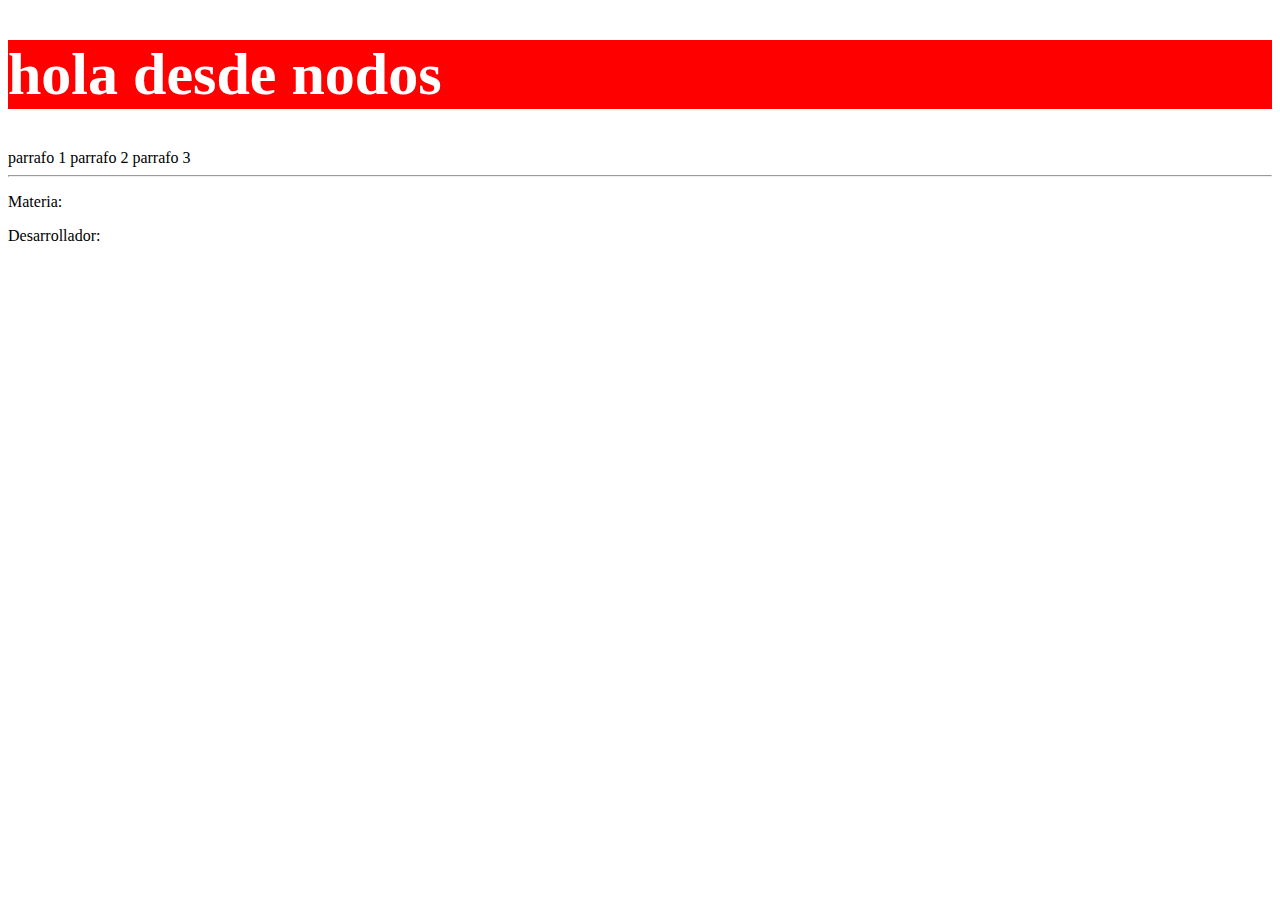
<file: index.html>
<!DOCTYPE html>
<html lang="en">
<head>
    <meta charset="UTF-8">
    <meta name="viewport" content="width=device-width, initial-scale=1.0">
    <title>Document object Model</title>
    <link rel="stylesheet" href="./estilos.css">
</head>
<body>
    <nav></nav>
    <main>
        <h1 class="letra">hola desde nodos</h1>
        <p1>parrafo 1</p1>
        <p2 class="p2">parrafo 2</p2>
        <p3>parrafo 3</p3>
      <!--<h1>titulo 1</h1>
        <h2 class="sub1">subtitulo 1</h2>
        <h2>subtitulo 3</h2>
        <p>parrafo 1</p>
        <p id="p2">parrafo 2</p>
        <p class="p3">parrafo 3</p>
        <span>
            <h2>subtitulo 3</h2>
            <p>parrafo 4</p>
            <p>parrafo 5</p>
        </span><-->
    
    
    
    
    
    </main>
    <footer>
        <hr>
        <p>Materia:</p>
        <p>Desarrollador:</p>

    </footer>
    <script src="./nodos.js"></script>
</body>
</html>
</file>
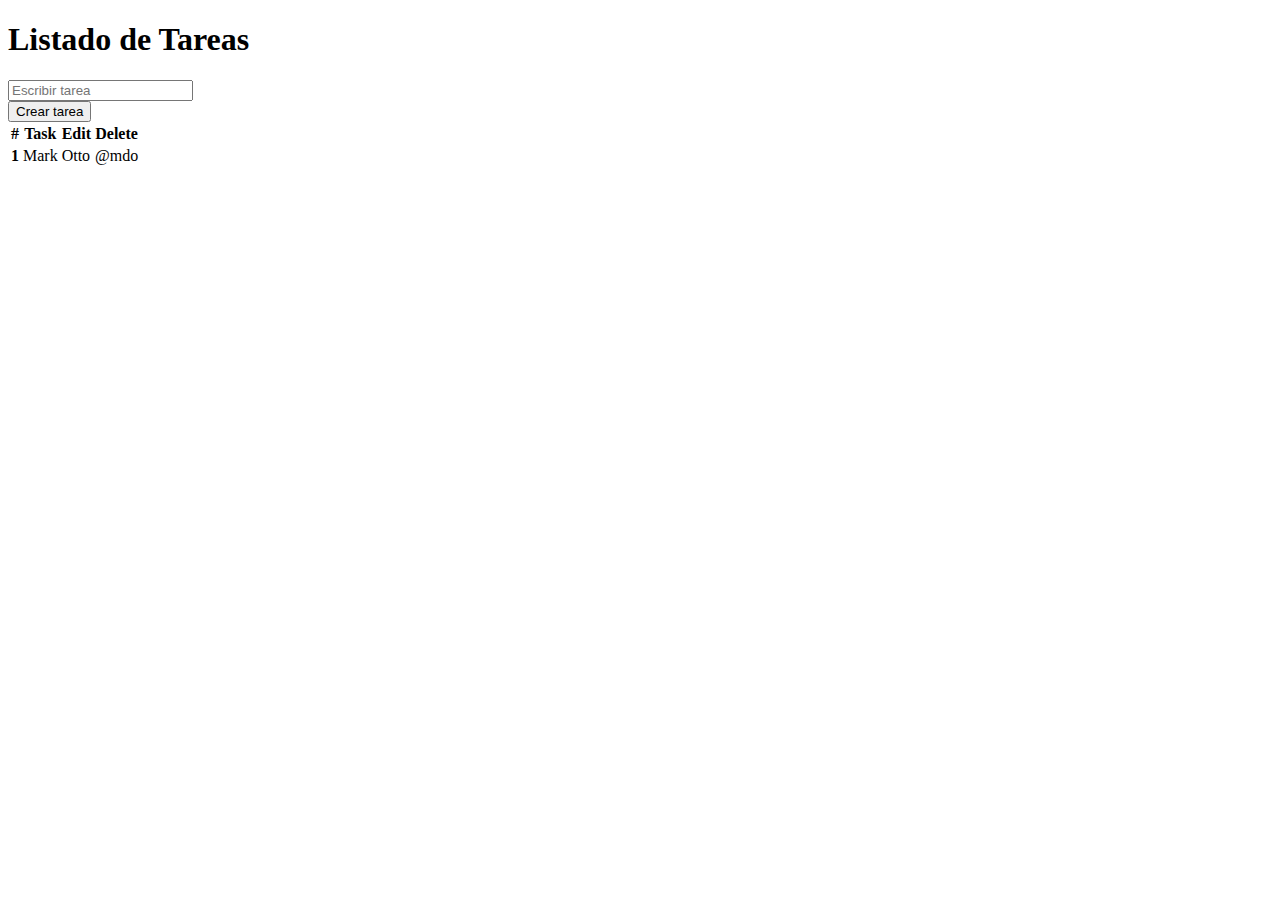
<file: Ejercicio12/ejercicio12.html>
<!DOCTYPE html>
<html lang="en">
<head>
    <meta charset="UTF-8">
    <meta name="viewport" content="width=device-width, initial-scale=1.0">
    <title>Crud-DOM</title>
    <link href="https://cdn.jsdelivr.net/npm/bootstrap@5.3.1/dist/css/bootstrap.min.css" rel="stylesheet" integrity="sha384-4bw+/aepP/YC94hEpVNVgiZdgIC5+VKNBQNGCHeKRQN+PtmoHDEXuppvnDJzQIu9" crossorigin="anonymous">
</head>
<body>
    <div class="container">
        <div class="row bg-primary py-3">
            <h1 class="text-center text-white">Listado de Tareas</h1>
        </div>
        <div class="row justify-content-center bg-info py-3">
            <div class="col-6">
                <input type="text" class="texto form-control" placeholder="Escribir tarea">
            </div>
            <div class="col-2">
                <button type="button" class="boton btn btn-light">Crear tarea</button>
            </div>
        </div>
        <div class="row">
            <table class="table">
                <thead>
                  <tr>
                    <th scope="col">#</th>
                    <th class="w-75" scope="col">Task</th>
                    <th scope="col">Edit</th>
                    <th scope="col">Delete</th>
                  </tr>
                </thead>
                <tbody>
                  <tr>
                    <th scope="row">1</th>
                    <td>Mark</td>
                    <td>Otto</td>
                    <td>@mdo</td>
                  </tr>
                </tbody>
              </table>
        </div>
    </div>
    

    <script src="./ejercicio12.js"></script>
    <script src="https://cdn.jsdelivr.net/npm/bootstrap@5.3.1/dist/js/bootstrap.bundle.min.js" integrity="sha384-HwwvtgBNo3bZJJLYd8oVXjrBZt8cqVSpeBNS5n7C8IVInixGAoxmnlMuBnhbgrkm" crossorigin="anonymous"></script>
</body>
</html>
</file>
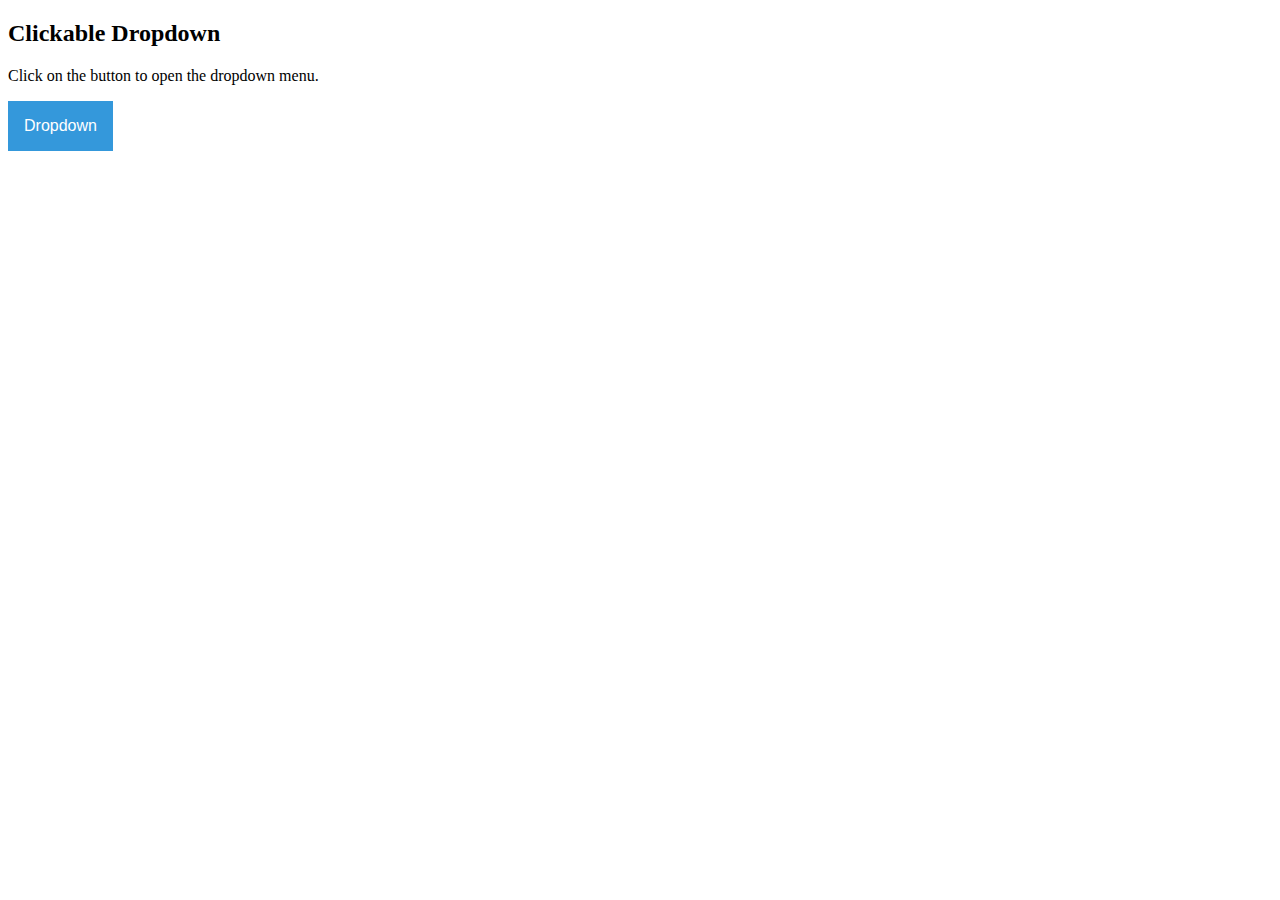
<file: Ejercicio2/ejercicio2.html>
<!DOCTYPE html>
<html>

<head>
    <meta name="viewport" content="width=device-width, initial-scale=1">
    <link rel="stylesheet" href="./ejercicio2.css">
</head>

<body>

    <h2>Clickable Dropdown</h2>
    <p>Click on the button to open the dropdown menu.</p>

    <div class="dropdown">
        <button class="dropbtn" id="dropdownButton">Dropdown</button>
        <div id="myDropdown" class="dropdown-content">
            <a href="#home">Home</a>
            <a href="#about">About</a>
            <a href="#contact">Contact</a>
        </div>
    </div>

    <script src="./ejercicio2.js"></script>
</body>

</html>
</file>
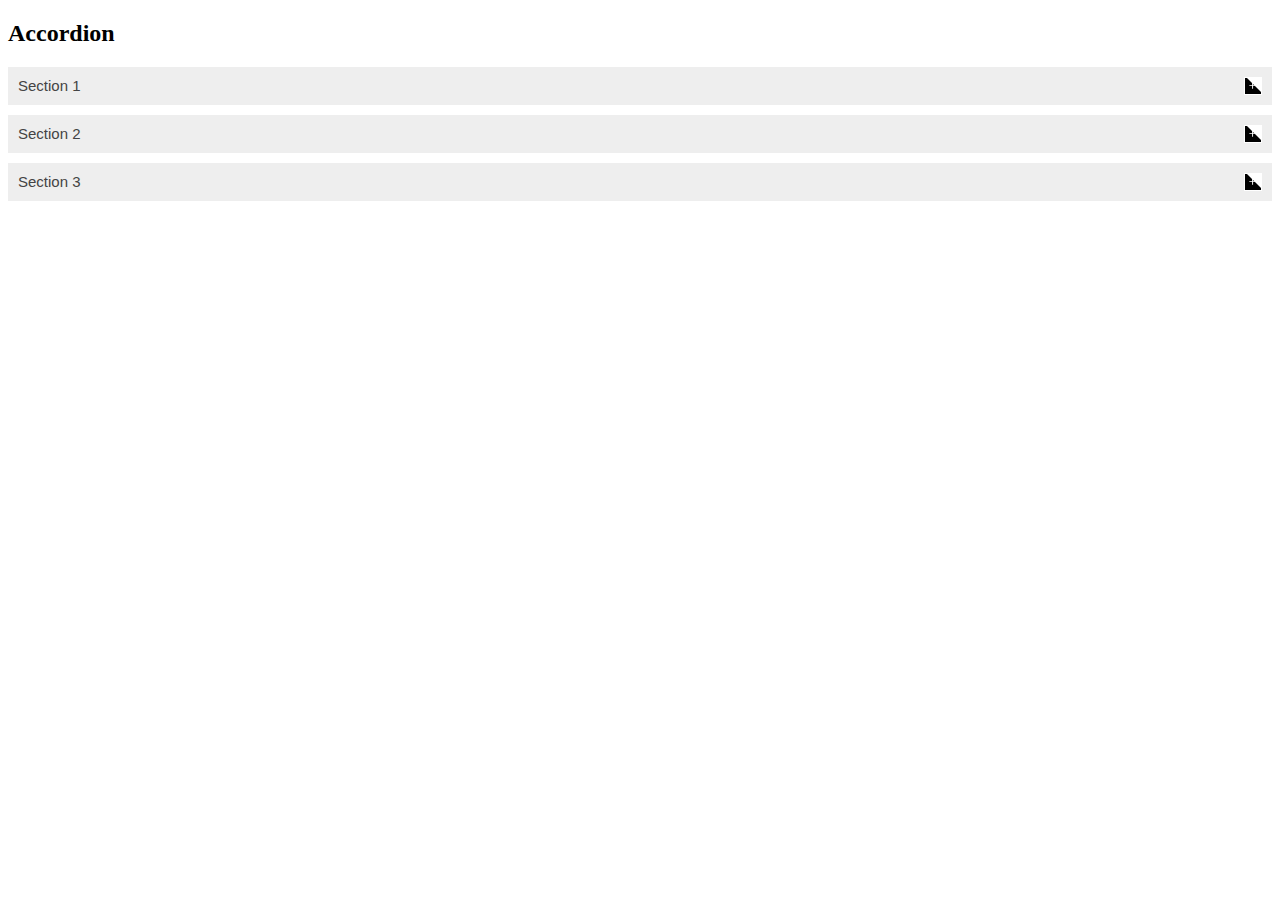
<file: Ejercicio4/Index4.html>
<!DOCTYPE html>
<html>

<head>
    <meta name="viewport" content="width=device-width, initial-scale=1">
    <link rel="stylesheet" href="./Ejercicio4.css">
</head>

<body>

    <h2>Accordion</h2>

    <div class="accordion">
        <button class="accordion-btn">Section 1<span class="arrow">
                <div tabindex="0" class="plusButton">
                    <svg class="plusIcon" xmlns="http://www.w3.org/2000/svg" viewBox="0 0 30 30">
                        <g mask="url(#mask0_21_345)">
                            <path
                                d="M13.75 23.75V16.25H6.25V13.75H13.75V6.25H16.25V13.75H23.75V16.25H16.25V23.75H13.75Z">
                            </path>
                        </g>
                    </svg>
                </div>
            </span>
        </button>
        <div class="panel">
            <p>Lorem ipsum dolor sit amet consectetur adipisicing elit. Nostrum ipsa fugiat sequi ex ut id, odit debitis totam quam sit quae ratione vel labore itaque, aspernatur et. Officiis libero fuga labore odit, incidunt assumenda quaerat quisquam in eaque a alias veritatis placeat minima recusandae reprehenderit. Ea iusto itaque dolor temporibus?</p>
        </div>
    </div>

    <div class="accordion">
        <button class="accordion-btn">Section 2<span class="arrow">
                <div tabindex="0" class="plusButton">
                    <svg class="plusIcon" xmlns="http://www.w3.org/2000/svg" viewBox="0 0 30 30">
                        <g mask="url(#mask0_21_345)">
                            <path
                                d="M13.75 23.75V16.25H6.25V13.75H13.75V6.25H16.25V13.75H23.75V16.25H16.25V23.75H13.75Z">
                            </path>
                        </g>
                    </svg>
                </div>
            </span>
            </span>
        </button>
        <div class="panel">
            <p>Lorem ipsum dolor sit amet consectetur adipisicing elit. Perferendis, harum porro earum omnis, temporibus nostrum, incidunt quas quibusdam odit tempora eius qui asperiores vitae odio sunt excepturi architecto consectetur sed modi ipsum vero? At, ipsam aliquam reprehenderit ratione asperiores adipisci iste, voluptates hic distinctio animi ex saepe illo. Doloremque, doloribus.</p>
        </div>
    </div>

    <div class="accordion">
        <button class="accordion-btn">Section 3<span class="arrow">
                 <div tabindex="0" class="plusButton">
                    <svg class="plusIcon" xmlns="http://www.w3.org/2000/svg" viewBox="0 0 30 30">
                        <g mask="url(#mask0_21_345)">
                            <path
                                d="M13.75 23.75V16.25H6.25V13.75H13.75V6.25H16.25V13.75H23.75V16.25H16.25V23.75H13.75Z">
                            </path>
                        </g>
                    </svg>
                </div>
        </span>
    </button>
        <div class="panel">
            <p>Lorem ipsum dolor sit amet consectetur adipisicing elit. Nam, quos nobis sit nulla vero repellendus cupiditate totam officiis dolores fuga dolor architecto enim laborum asperiores at culpa aut repudiandae possimus eaque molestiae expedita fugit itaque corporis modi. Explicabo consequatur, tempora eos officiis, alias magni, voluptatibus assumenda tenetur distinctio sunt veritatis.</p>
        </div>
    </div>

    <script src="./ejercicio4.js"></script>
</body>

</html>
</file>
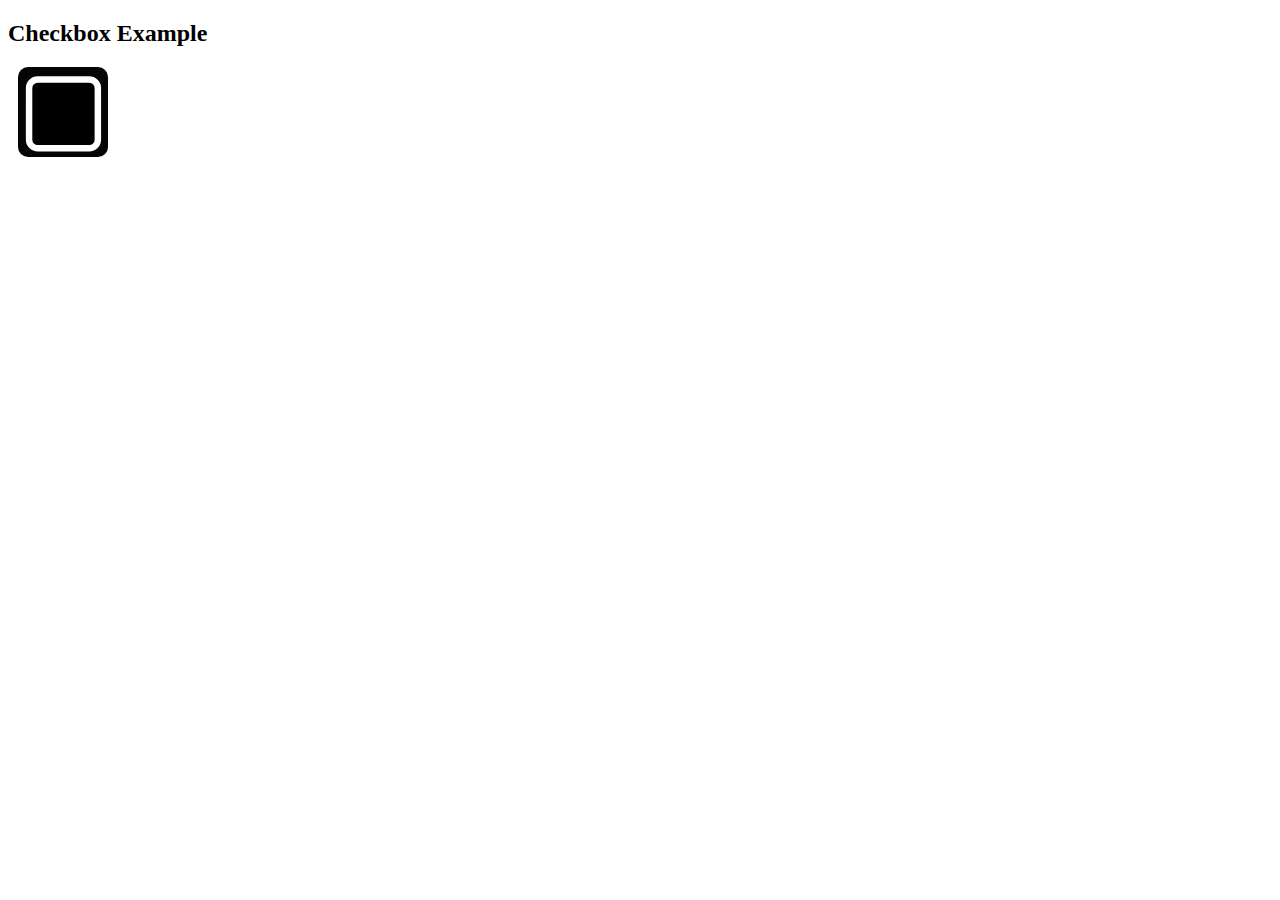
<file: Ejercicio5/Index5.html>
<!DOCTYPE html>
<html>

<head>
    <meta name="viewport" content="width=device-width, initial-scale=1">
    <link rel="stylesheet" href="./ejercicio5.css">
</head>

<body>

    <h2>Checkbox Example</h2>

    <div class="custom-checkbox">
        <label class="container">
            <label for="myCheck" class="checkbox-label">
                <input type="checkbox" id="myCheck">
                <svg viewBox="-1 0 67 66" height="6em" width="4.5em">
                    <path
                        d="M 0 16 V 56 A 8 8 90 0 0 8 64 H 56 A 8 8 90 0 0 64 56 V 8 A 8 8 90 0 0 56 0 H 8 A 8 8 90 0 0 0 8 V 16 L 32 48 L 64 16 V 8 A 8 8 90 0 0 56 0 H 8 A 8 8 90 0 0 0 8 V 56 A 8 8 90 0 0 8 64 H 56 A 8 8 90 0 0 64 56 V 16"
                        pathLength="575.0541381835938" class="path"></path>
                </svg>
            </label>
        </label>

    </div>
    <p id="text" style="display:none">Checkbox is CHECKED!</p>

    <script src="./ejercicio5.js"></script>
</body>

</html>
</file>
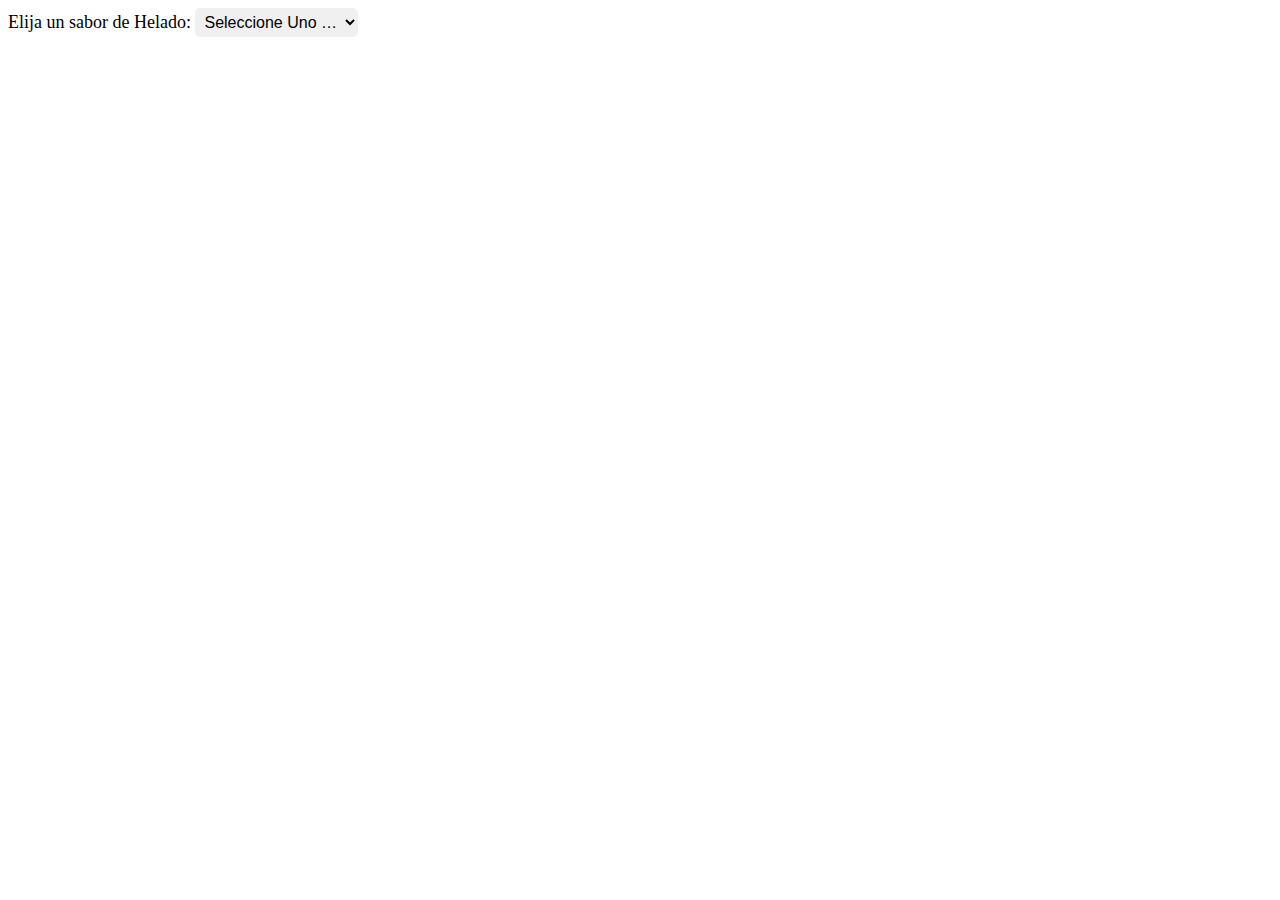
<file: Ejercicio6/index6.html>
<!DOCTYPE html>
<html>

<head>
    <meta name="viewport" content="width=device-width, initial-scale=1">
    <link rel="stylesheet" href="./ejercicio6.css">
</head>

<body>

    <label class="label">Elija un sabor de Helado:
        <select class="nieve" name="nieve">
            <option value="">Seleccione Uno …</option>
            <option value="chocolate">Chocolate</option>
            <option value="ron">Ron con Pasas</option>
            <option value="vainilla">Vainilla</option>
        </select>
    </label>

    <div class="resultado"></div>

    <script src="./ejercicio6.js"></script>
</body>

</html>
</file>
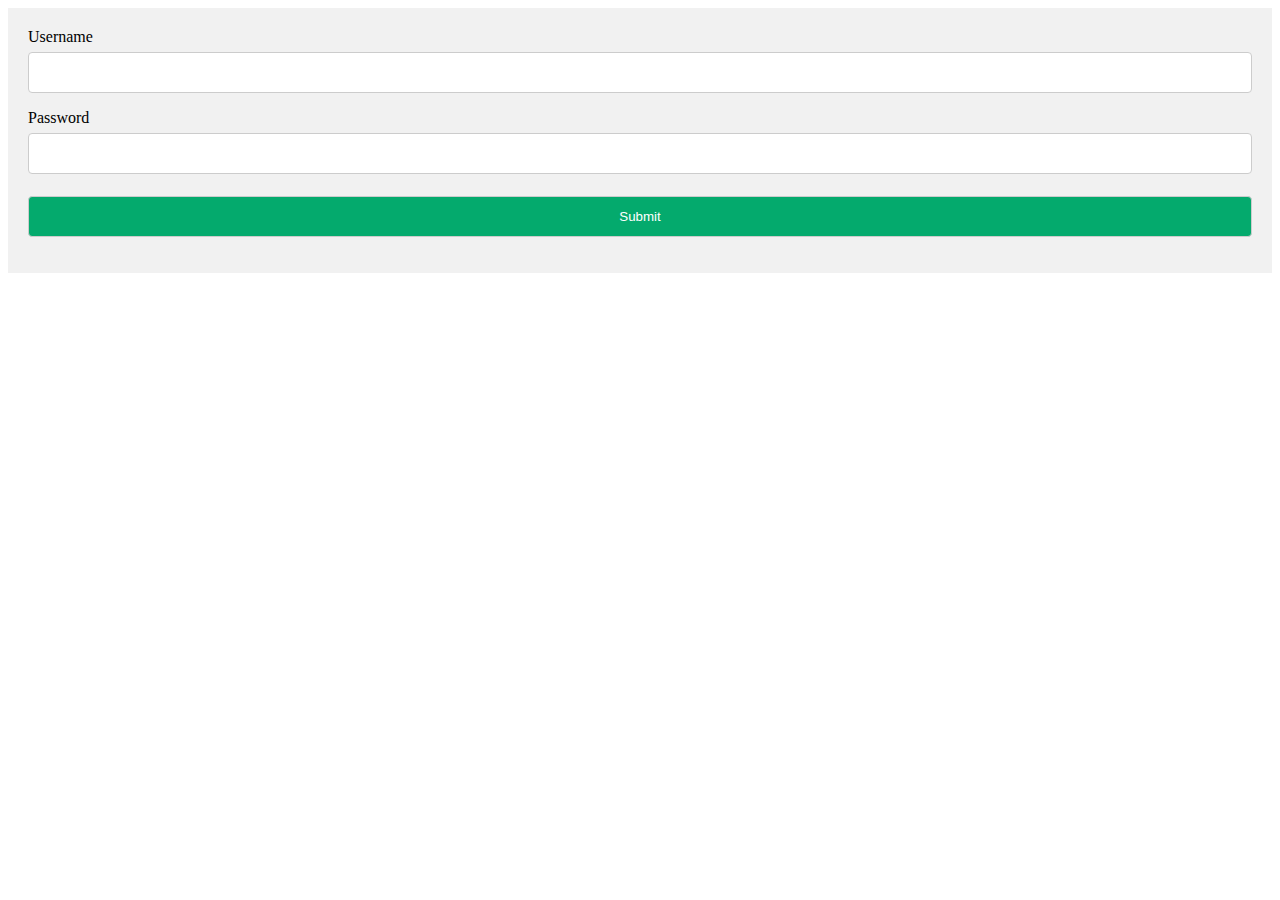
<file: Ejercicio7/index7.html>
<!DOCTYPE html>
<html>

<head>
    <meta name="viewport" content="width=device-width, initial-scale=1">
    <link rel="stylesheet" href="./ejercicio7.css">
</head>

<body>

    <div class="container">
        <form action="/action_page.php">
            <label for="usrname">Username</label>
            <input type="text" id="usrname" name="usrname" required>

            <label for="psw">Password</label>
            <input type="password" id="psw" name="psw" pattern="(?=.*\d)(?=.*[a-z])(?=.*[A-Z]).{8,}"
                title="Must contain at least one number and one uppercase and lowercase letter, and at least 8 or more characters"
                required>

            <input type="submit" value="Submit">
        </form>
    </div>

    <div id="message">
        <h3>Password must contain the following:</h3>
        <p id="letter" class="invalid">A <b>lowercase</b> letter</p>
        <p id="capital" class="invalid">A <b>capital (uppercase)</b> letter</p>
        <p id="number" class="invalid">A <b>number</b></p>
        <p id="length" class="invalid">Minimum <b>8 characters</b></p>
    </div>

    <script src="./ejercicio7.js"></script>
</body>

</html>
</file>
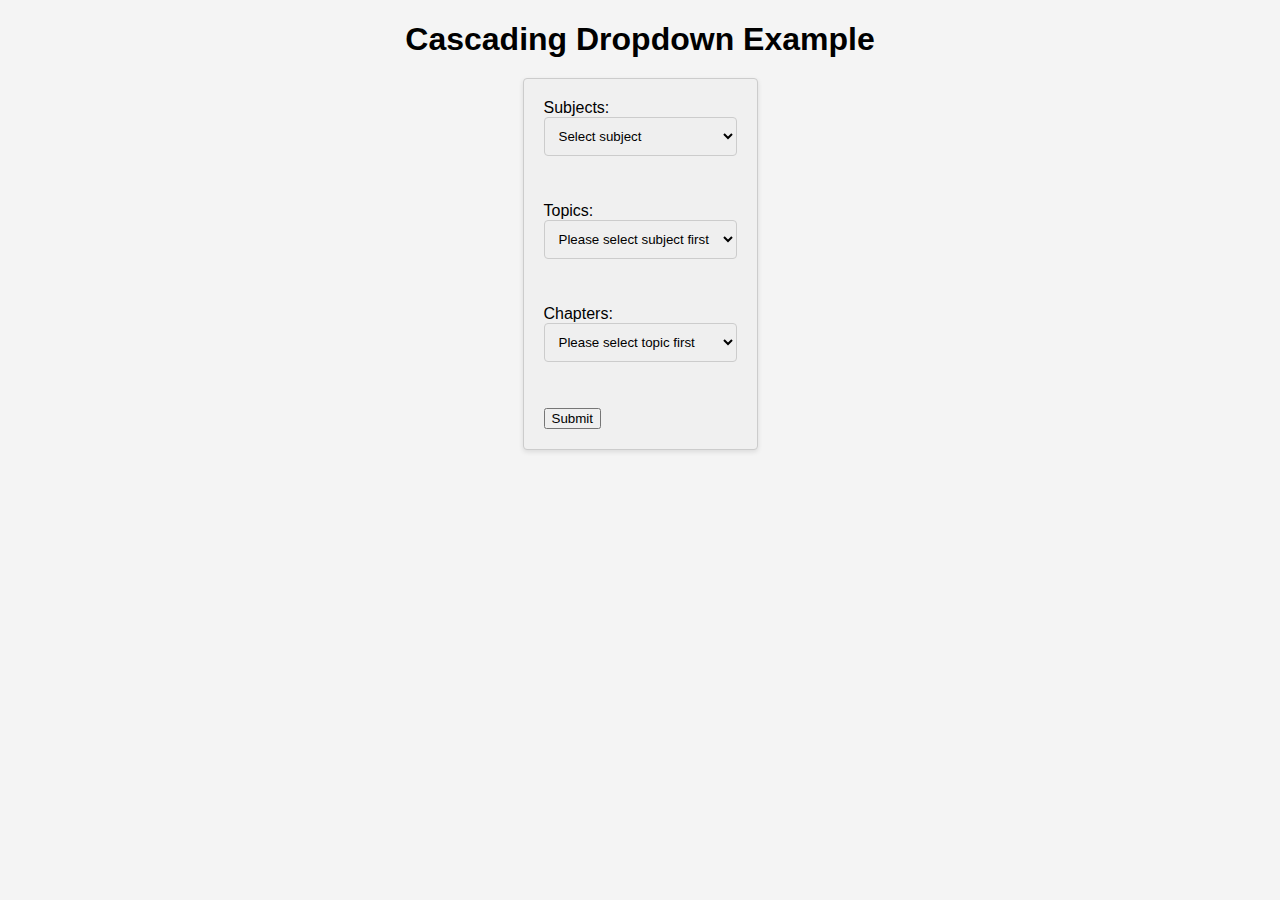
<file: Ejercicio8/index8.html>
<!DOCTYPE html>
<html>

<head>
    <meta name="viewport" content="width=device-width, initial-scale=1">
    <link rel="stylesheet" href="./ejercicio8.css">
</head>

<body>

    <h1>Cascading Dropdown Example</h1> 
    <form name="form1" id="form1" action="/action_page.php">
        Subjects: <select name="subject" id="subject">
            <option value="" selected="selected">Select subject</option>
        </select>
        <br><br>
        Topics: <select name="topic" id="topic">
            <option value="" selected="selected">Please select subject first</option>
        </select>
        <br><br>
        Chapters: <select name="chapter" id="chapter">
            <option value="" selected="selected">Please select topic first</option>
        </select>
        <br><br>
        <input type="submit" value="Submit">
    </form>

    <script src="./ejercicio8.js"></script>
</body>

</html>
</file>
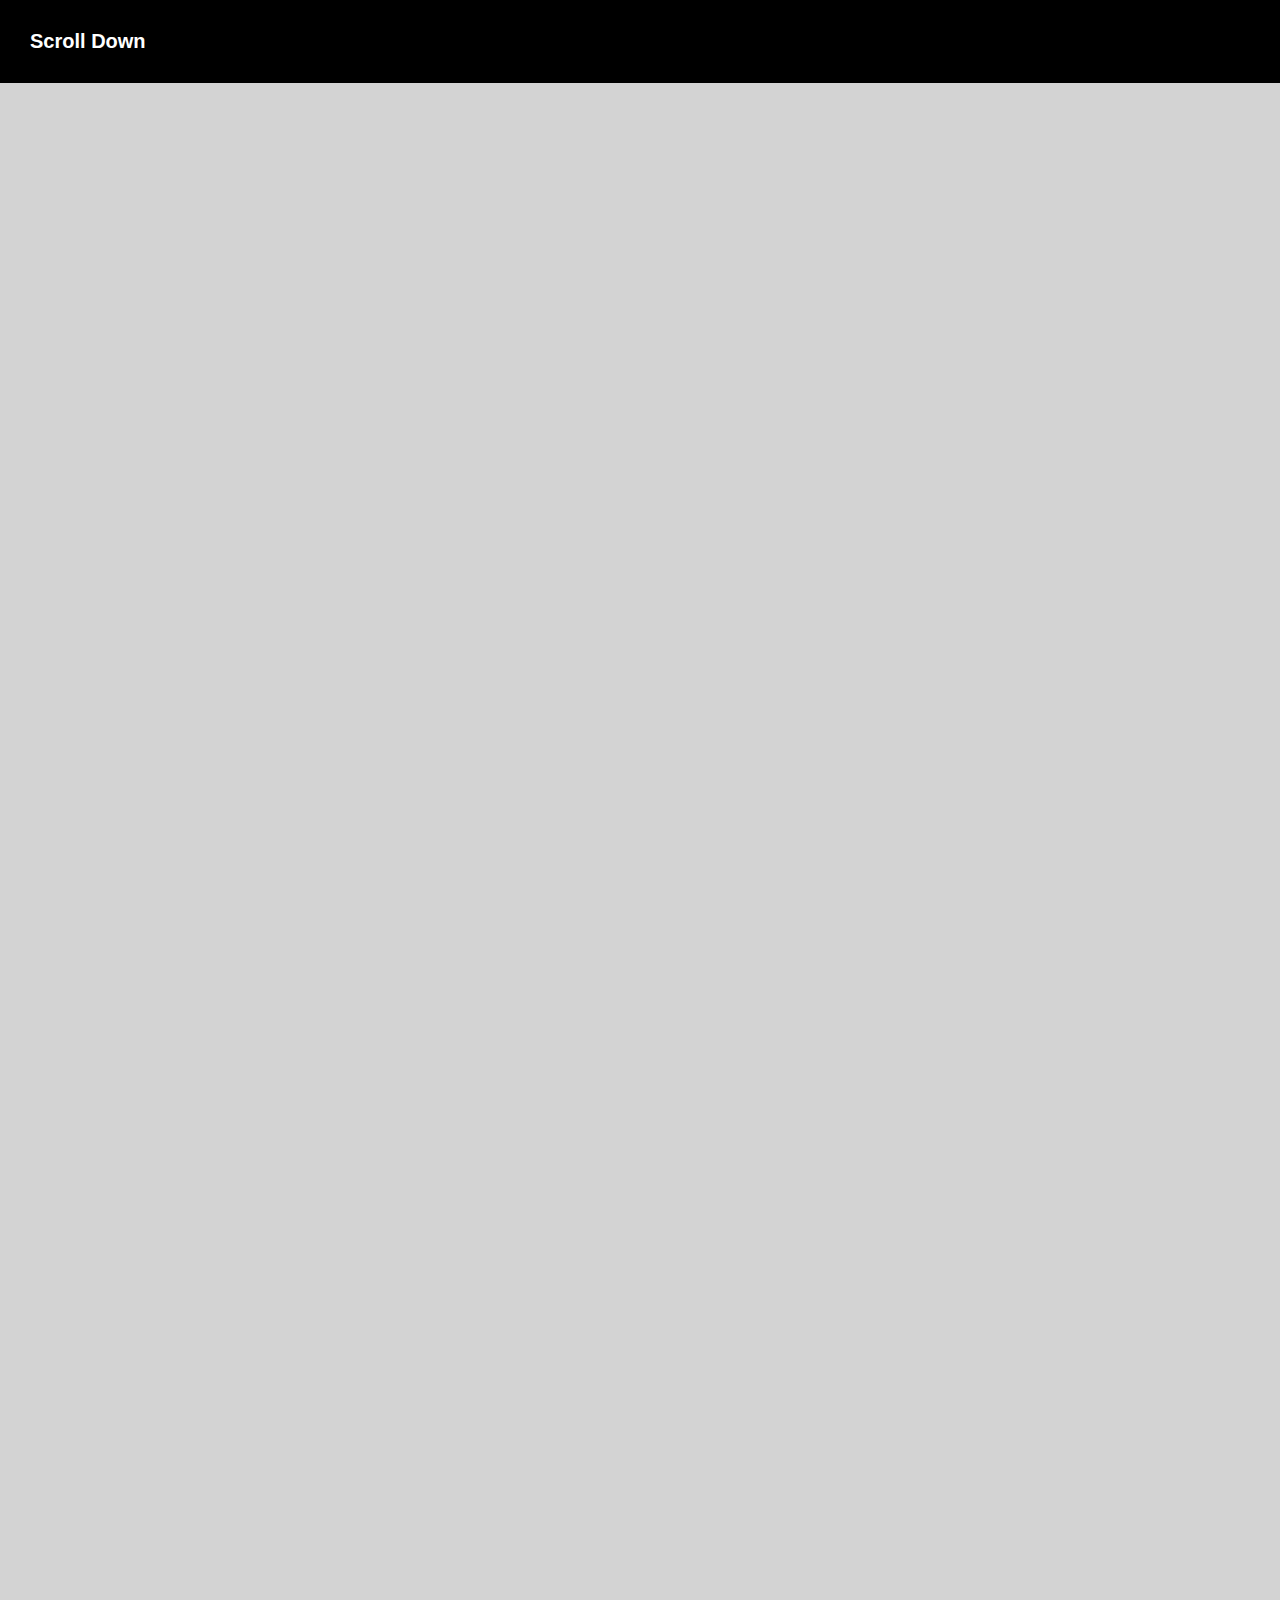
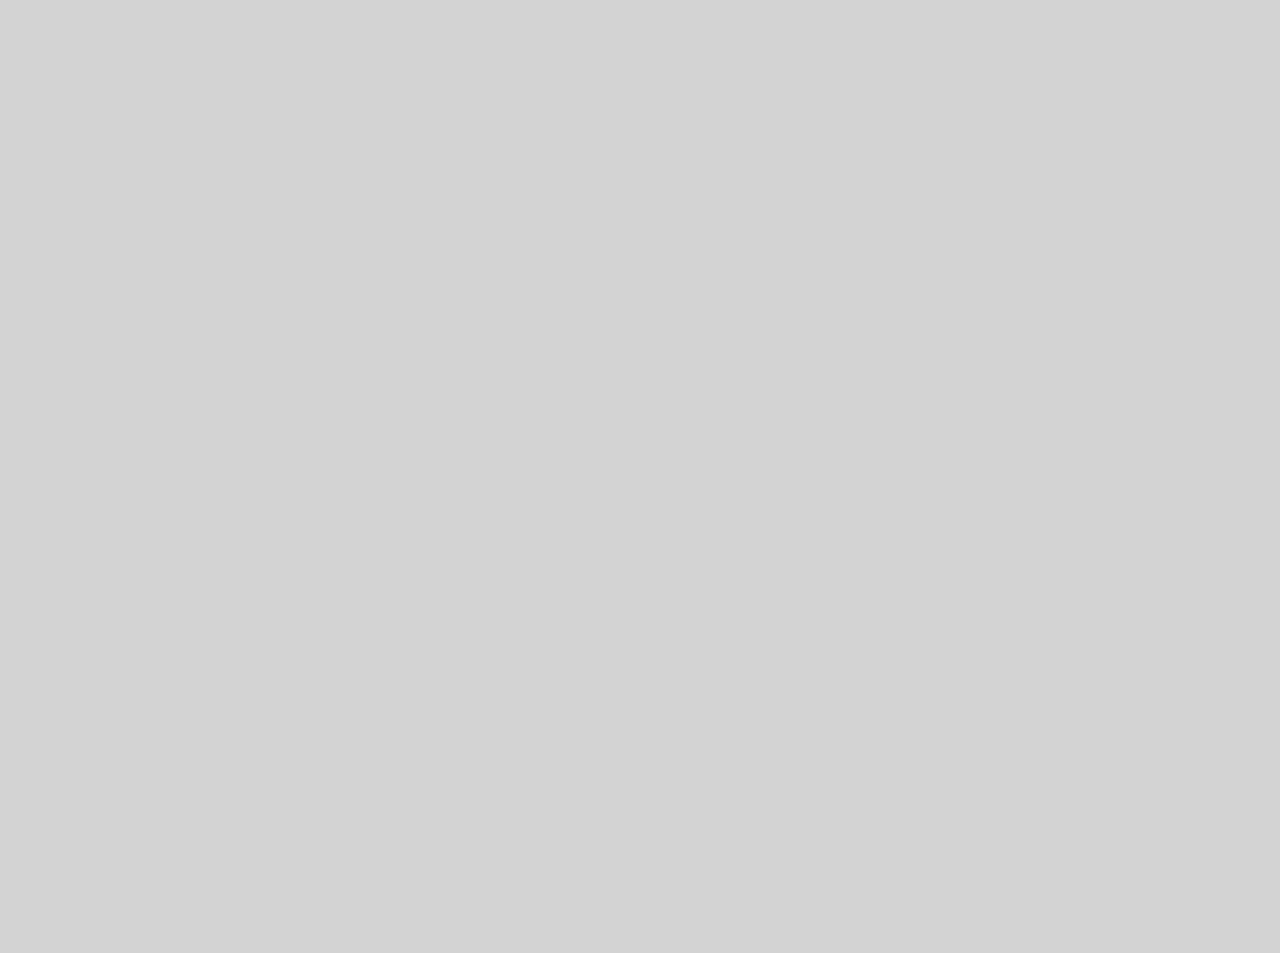
<file: Ejercicio9-10/index9-10.html>
<!DOCTYPE html>
<html>

<head>
    <meta name="viewport" content="width=device-width, initial-scale=1">
    <link rel="stylesheet" href="./ejercicio9-10.css">
</head>

<body>

    <button id="myBtn" title="Go to top">Top</button>

    <div class="scroll-indicator">Scroll Down</div>
    <div class="content">This example demonstrates how to create a "scroll to top" button that becomes visible
        <strong>when the user starts to scroll the page</strong>.
    </div>

    <script src="./ejercicio9-10.js"></script>
</body>

</html>
</file>
<file: estilos.css>
.color{
    background-color: red;
    color :white;
    font-size: 30px;

}
.ocultar {
    display: none;
}
.mostrar { 
    display: block;
}

.letra{
    font-size: 60px;
}
</file>
<file: Ejercicio2/ejercicio2.css>
.dropbtn {
    background-color: #3498DB;
    color: white;
    padding: 16px;
    font-size: 16px;
    border: none;
    cursor: pointer;
}

.dropbtn:hover,
.dropbtn:focus {
    background-color: #2980B9;
}

.dropdown {
    position: relative;
    display: inline-block;
}

.dropdown-content {
    display: none;
    position: absolute;
    background-color: #f1f1f1;
    min-width: 160px;
    overflow: auto;
    box-shadow: 0px 8px 16px 0px rgba(0, 0, 0, 0.2);
    z-index: 1;
}

.dropdown-content a {
    color: black;
    padding: 12px 16px;
    text-decoration: none;
    display: block;
}

.dropdown a:hover {
    background-color: #ddd;
}

.show {
    display: block;
}
</file>
<file: Ejercicio4/Ejercicio4.css>
.accordion {
    background-color: #eee;
    color: #444;
    width: 100%;
    border: none;
    outline: none;
    font-size: 15px;
    transition: 0.4s;
    margin-bottom: 10px;
}

.panel {
    padding: 0 18px;
    display: none;
    background-color: white;
    overflow: hidden;
}

.accordion-btn {
    background-color: #eee;
    color: #444;
    cursor: pointer;
    padding: 10px;
    border: none;
    text-align: left;
    outline: none;
    font-size: 15px;
    width: 100%;
}

.active,
.accordion:hover {
    background-color: #ccc;
}

.arrow {
    float: right;
    transition: transform 0.3s;
}

.active .arrow {
    transform: rotate(180deg);
}

/* // --------------- // */

.plusButton {
    --plus_sideLength: 1rem;
    --plus_topRightTriangleSideLength: 0.9rem;
    position: relative;
    display: flex;
    justify-content: center;
    align-items: center;
    border: 1px solid white;
    width: var(--plus_sideLength);
    height: var(--plus_sideLength);
    background-color: #000000;
    overflow: hidden;
}

.plusButton::before {
    position: absolute;
    content: "";
    top: 0;
    right: 0;
    width: 0;
    height: 0;
    border-width: 0 var(--plus_topRightTriangleSideLength) var(--plus_topRightTriangleSideLength) 0;
    border-style: solid;
    border-color: transparent white transparent transparent;
    transition-timing-function: ease-in-out;
    transition-duration: 0.2s;
}

.plusButton:hover {
    cursor: pointer;
}

.plusButton:hover::before {
    --plus_topRightTriangleSideLength: calc(var(--plus_sideLength) * 2);
}

.plusButton:focus-visible::before {
    --plus_topRightTriangleSideLength: calc(var(--plus_sideLength) * 2);
}

.plusButton>.plusIcon {
    fill: white;
    width: calc(var(--plus_sideLength) * 0.7);
    height: calc(var(--plus_sideLength) * 0.7);
    z-index: 1;
    transition-timing-function: ease-in-out;
    transition-duration: 0.2s;
}

.plusButton:hover>.plusIcon {
    fill: black;
    transform: rotate(180deg);
}

.plusButton:focus-visible>.plusIcon {
    fill: black;
    transform: rotate(180deg);
}
</file>
<file: Ejercicio5/ejercicio5.css>
/* .custom-checkbox {
    position: relative;
    display: inline-block;
}

.checkbox-label {
    position: absolute;
    top: 0;
    left: 0;
    width: 24px;
    height: 24px;
    background-color: #ccc;
    border-radius: 4px;
    cursor: pointer;
    transition: background-color 0.3s;
}

#myCheck:checked+.checkbox-label {
    background-color: #04AA6D;
}

.checkbox-label::after {
    content: "";
    position: absolute;
    display: none;
    left: 8px;
    top: 4px;
    width: 4px;
    height: 10px;
    border: solid white;
    border-width: 0 2px 2px 0;
    transform: rotate(45deg);
}

#myCheck:checked+.checkbox-label::after {
    display: block;
} */

.custom-checkbox{
    border-radius: 10px;
    margin: 10px;
    background-color: rgb(5, 5, 5);
    width: 90px;
    height: 90px;
}
.container {
    margin-left: 10px;
    margin-top: 10px;
    cursor: pointer;
}

.container input {
    
    display: contents;
}

.container svg {
    overflow: visible;
}

.path {
    stroke: white;
    stroke-width: 6;
    stroke-linecap: round;
    stroke-linejoin: round;
    transition: stroke-dasharray 0.6s ease, stroke-dashoffset 0.5s ease;
    stroke-dasharray: 241 99999999;
    stroke-dashoffset: 0;
}

.container input:checked~svg .path {
    stroke-dasharray: 70.5096664428711 9999999;
    stroke-dashoffset: -262.2723388671875;
}
</file>
<file: Ejercicio6/ejercicio6.css>
.label {
    display: block;
    margin-bottom: 10px;
    font-size: 18px;
}

.nieve {
    padding: 5px;
    font-size: 16px;
    background-color: #f0f0f0;
    border: none;
    border-radius: 5px;
    transition: background-color 0.3s;
}

.nieve:hover {
    background-color: #728172;
}

.resultado {
    margin-top: 20px;
    font-size: 18px;
    color: #070707;
    animation: fadeIn 1s ease-in-out;
}

@keyframes fadeIn {
    from {
        opacity: 0;
        transform: translateY(-10px);
    }

    to {
        opacity: 1;
        transform: translateY(0);
    }
}
</file>
<file: Ejercicio7/ejercicio7.css>
input {
    width: 100%;
    padding: 12px;
    border: 1px solid #ccc;
    border-radius: 4px;
    box-sizing: border-box;
    margin-top: 6px;
    margin-bottom: 16px;
}


input[type=submit] {
    background-color: #04AA6D;
    color: white;
}


.container {
    background-color: #f1f1f1;
    padding: 20px;
}


#message {
    display: none;
    background: #f1f1f1;
    color: #000;
    position: relative;
    padding: 20px;
    margin-top: 10px;
}

#message p {
    padding: 10px 35px;
    font-size: 18px;
}


.valid {
    color: green;
}

.valid:before {
    position: relative;
    left: -35px;
    content: "\2713";
}


.invalid {
    color: red;
}

.invalid:before {
    position: relative;
    left: -35px;
    content: "\2717";
}
</file>
<file: Ejercicio8/ejercicio8.css>
body {
    font-family: Arial, sans-serif;
    margin: 0;
    padding: 0;
    background-color: #f4f4f4;
}

.container {
    max-width: 800px;
    margin: 0 auto;
    padding: 20px;
    background-color: white;
    box-shadow: 0px 2px 5px rgba(0, 0, 0, 0.1);
}

h1 {
    text-align: center;
    margin-bottom: 20px;
}

form {
    max-width: fit-content;
    margin: 0 auto;
    padding: 20px;
    border: 1px solid #ccc;
    border-radius: 4px;
    background-color: #f0f0f0;
    box-shadow: 0px 2px 5px rgba(0, 0, 0, 0.1);
}

label, select {
    display: block;
    margin-bottom: 10px;
}

select {
    width: 100%;
    padding: 10px;
    border: 1px solid #ccc;
    border-radius: 4px;
    box-sizing: border-box;
}

button {
    background-color: #04AA6D;
    color: white;
    border: none;
    padding: 10px 20px;
    cursor: pointer;
}

#result-container {
    margin-top: 20px;
    padding: 20px;
    background-color: #f0f0f0;
    border: 1px solid #ccc;
    border-radius: 4px;
    box-shadow: 0px 2px 5px rgba(0, 0, 0, 0.1);
}

table {
    width: 100%;
    border-collapse: collapse;
}

th, td {
    padding: 10px;
    border-bottom: 1px solid #ddd;
    text-align: left;
}

#result.invalid {
    background-color: #ffdddd;
    border-color: #f00;
}

#result.valid {
    background-color: #ddffdd;
    border-color: #0f0;
}
</file>
<file: Ejercicio9-10/ejercicio9-10.css>
body {
    font-family: Arial, Helvetica, sans-serif;
    font-size: 20px;
    font-weight: 800;
    margin: 0;
    padding: 0;
}

.scroll-indicator {
    position: fixed;
    background-color: black;
    color: white;
    width: 100%;
    padding: 30px;
    top: 0;
    transition: background-color 0.3s;
}

.content {
    background-color: lightgrey;
    padding: 30px 30px 2500px;
}

#myBtn {
    display: none;
    position: fixed;
    bottom: 20px;
    right: 30px;
    z-index: 99;
    font-size: 18px;
    border: none;
    outline: none;
    background-color: red;
    color: white;
    cursor: pointer;
    padding: 15px;
    border-radius: 4px;
}

#myBtn:hover {
    background-color: #555;
}

.scroll-indicator.scrolled {
    background-color: rgb(245, 241, 10);
    color: green;
    
}
</file>
